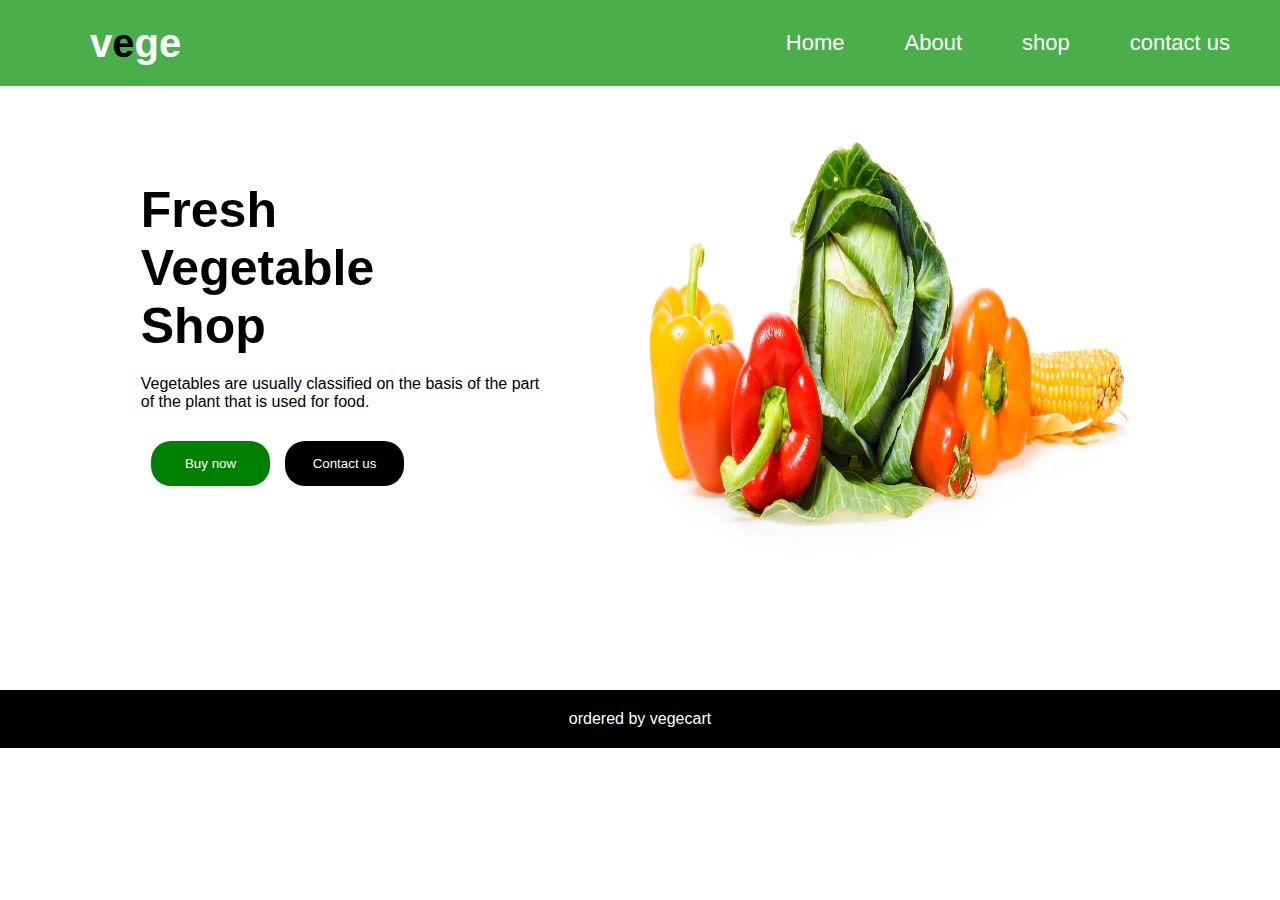
<file: index.html>
<!DOCTYPE html>
<html lang="en">
<head>
    <meta charset="UTF-8">
    <meta name="viewport" content="width=device-width, initial-scale=1.0">
    <title>Document</title>
    <link rel="stylesheet" href="style.css">
</head>
<body>
    <header>
        <div class="navbar">
            <div id="logo">
                <h1>v<span>e</span>ge</h1>
            </div>
            <ul>
                <li><a href="index.html">Home</a></li>
                <li><a href="about.html">About</a></li>
                <li><a href="shop.html">shop</a></li>
                <li><a href="contact.html">contact us</a></li>
            </ul>
        </div>
    </header>
    <div id="main">
        <div class="left">
            <h1 class="vege-head">Fresh <br>Vegetable <br>Shop</h1>
            <p class="vege-para">Vegetables are usually classified on the basis of the part <br>of the plant that is used for food. </p>
            <button class="btn"  type="button" onclick="display()">Buy now</button>
            <button class="btn1">Contact us</button>
            <p id="error" style="color: red;"></p>
        </div>
       
        <div id="image">
            <img class="vegeimg" src="fresh-vegetables-2.jpg" height="500px" width="500px">
        </div>
    </div>
   


    <footer>
        <p>ordered by vegecart</p>
    </footer>

    <script src="app.js"></script>
</body>
</html>
</file>
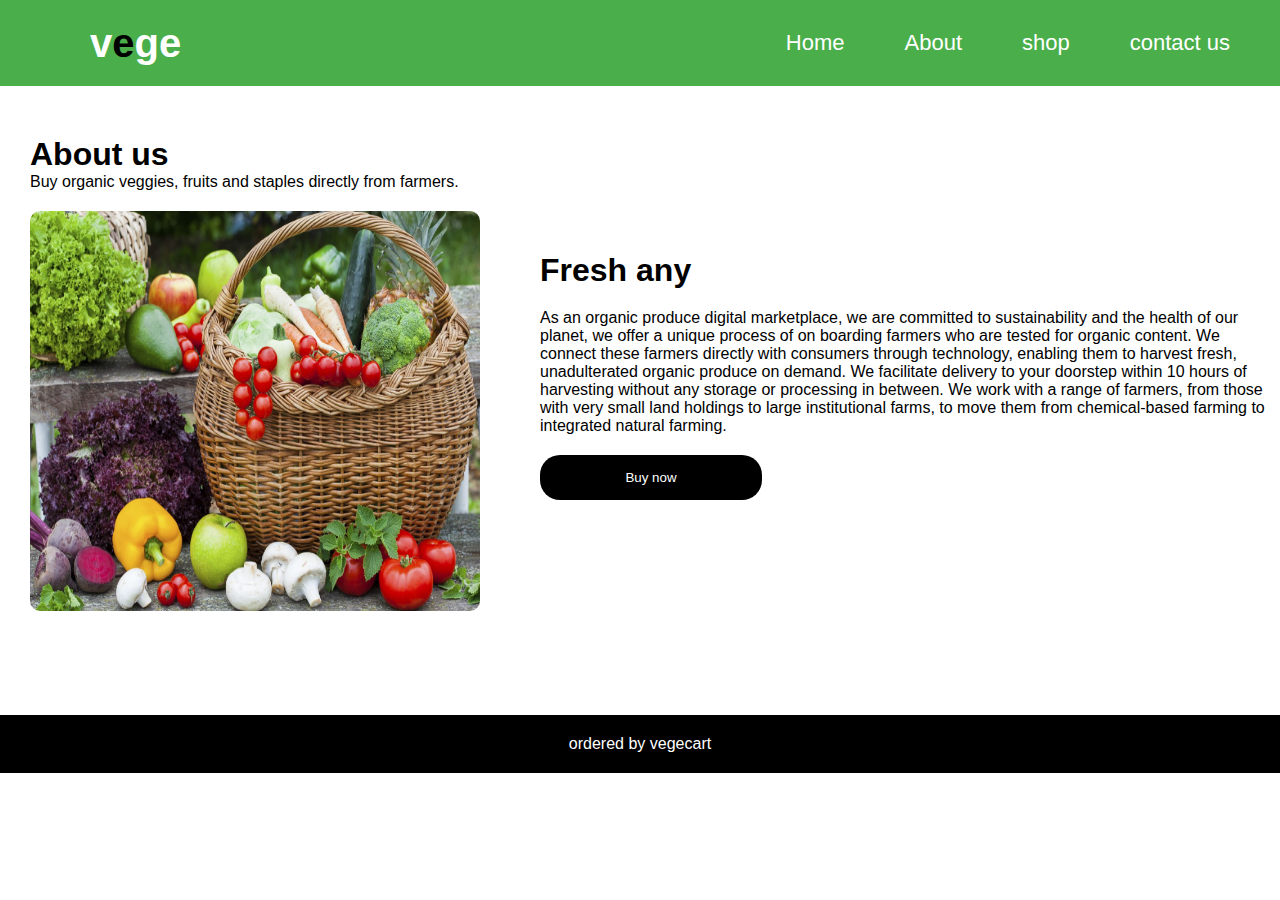
<file: about.html>
<!DOCTYPE html>
<html lang="en">
<head>
    <meta charset="UTF-8">
    <meta name="viewport" content="width=device-width, initial-scale=1.0">
    <title>Document</title>
    <link rel="stylesheet" href="style.css">
</head>
<body>
    <header>
        <div class="navbar">
            <div id="logo">
                <h1>v<span>e</span>ge</h1>
            </div>
            <ul>
                <li><a href="index.html">Home</a></li>
                <li><a href="about.html">About</a></li>
                <li><a href="shop.html">shop</a></li>
                <li><a href="contact.html">contact us</a></li>
            </ul>
        </div>
    </header>
    <div id="about">
        <div class="img1">
            <h1 class="aboutus">About us</h1>
            <p class="para">Buy organic veggies, fruits and staples directly from farmers.</p>
            <img class="aboutimg" src="img2.jpg" height="400px" width="450px">
        </div>
        <div class="aboutcontent">
            <h1>Fresh any</h1>
            <p class="abtpara">As an organic produce digital marketplace, we are committed to sustainability and the health of our planet, we offer a unique process of on boarding farmers who are tested for organic content. We connect these farmers directly with consumers through technology, enabling them to harvest fresh, unadulterated organic produce on demand. We facilitate delivery to your doorstep within 10 hours of harvesting without any storage or processing in between. We work with a range of farmers, from those with very small land holdings to large institutional farms, to move them from chemical-based farming to integrated natural farming. </p>
            <button class="btn1" >Buy now</button>
            
        </div>
</div> 


<footer>
    <p>ordered by vegecart</p>
</footer>



</body>
</html>
</file>
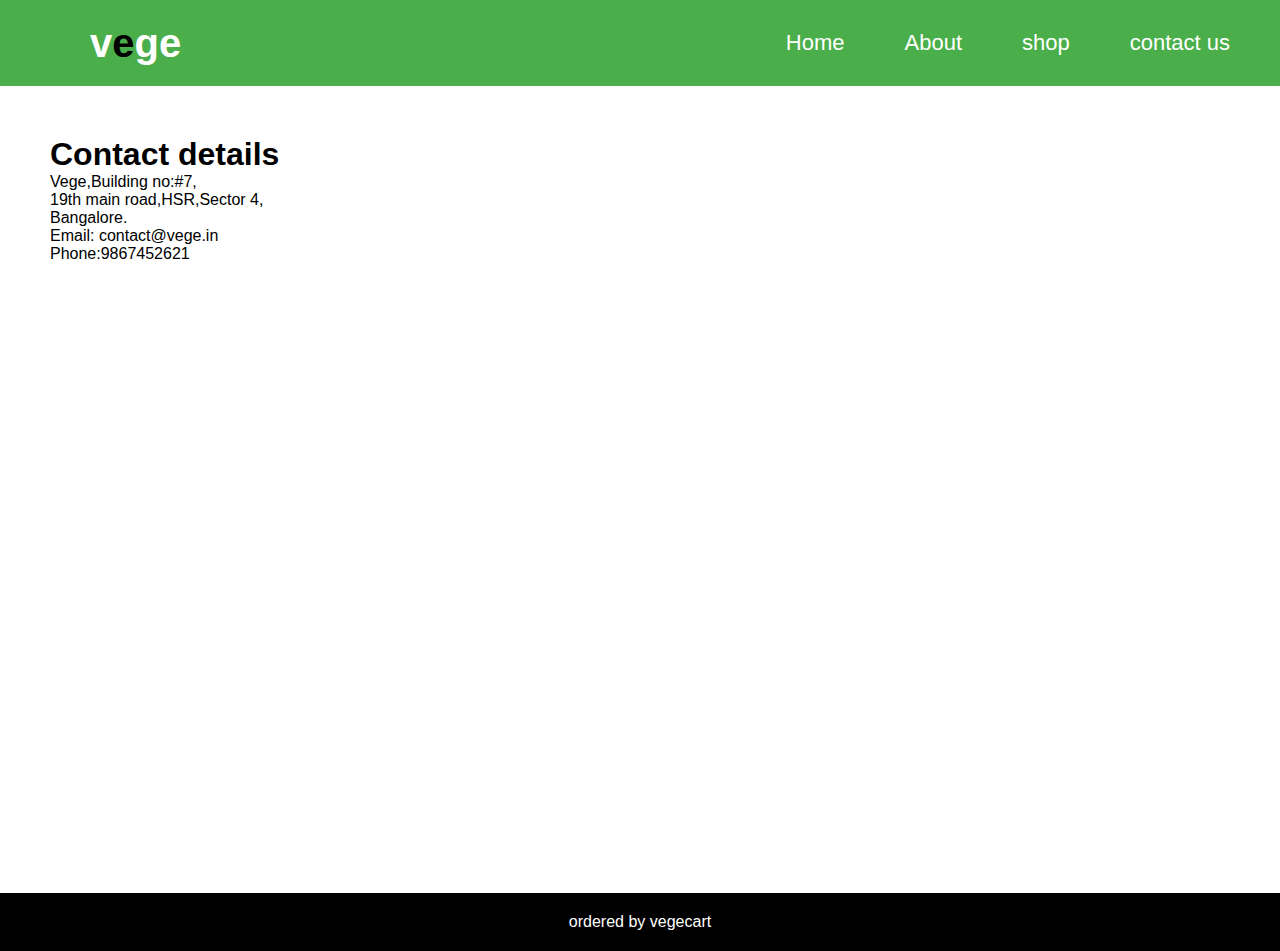
<file: contact.html>
<!DOCTYPE html>
<html lang="en">
<head>
    <meta charset="UTF-8">
    <meta name="viewport" content="width=device-width, initial-scale=1.0">
    <title>Document</title>
    <link rel="stylesheet" href="style.css">
</head>
<body>
    <header>
        <div class="navbar">
            <div id="logo">
                <h1>v<span>e</span>ge</h1>
            </div>
            <ul>
                <li><a href="index.html">Home</a></li>
                <li><a href="about.html">About</a></li>
                <li><a href="shop.html">shop</a></li>
                <li><a href="contact.html">contact us</a></li>
            </ul>
        </div>
    </header>
    <div class="contact">
        <h1>Contact details</h1>
        <p>Vege,Building no:#7,<br>19th main road,HSR,Sector 4,<br>Bangalore.</p>
        <p>Email: contact@vege.in</p>
        <p>Phone:9867452621</p>
    </div>
   
    <div style="overflow:hidden;resize:none;max-width:100%;width:500px;height:500px;"><div id="my-map-display" style="height:100%; width:100%;max-width:100%;"><iframe style="height:100%;width:100%;border:0;" frameborder="0" src="https://www.google.com/maps/embed/v1/place?q=HSR+sector+Bangalore&key=AIzaSyBFw0Qbyq9zTFTd-tUY6dZWTgaQzuU17R8"></iframe></div><a class="google-map-html" href="https://www.bootstrapskins.com/themes" id="enable-map-data">premium bootstrap themes</a><style>#my-map-display img{max-width:none!important;background:none!important;font-size: inherit;font-weight:inherit;}</style></div>

    <footer>
        <p>ordered by vegecart</p>
    </footer>
</body>

</html>
</file>
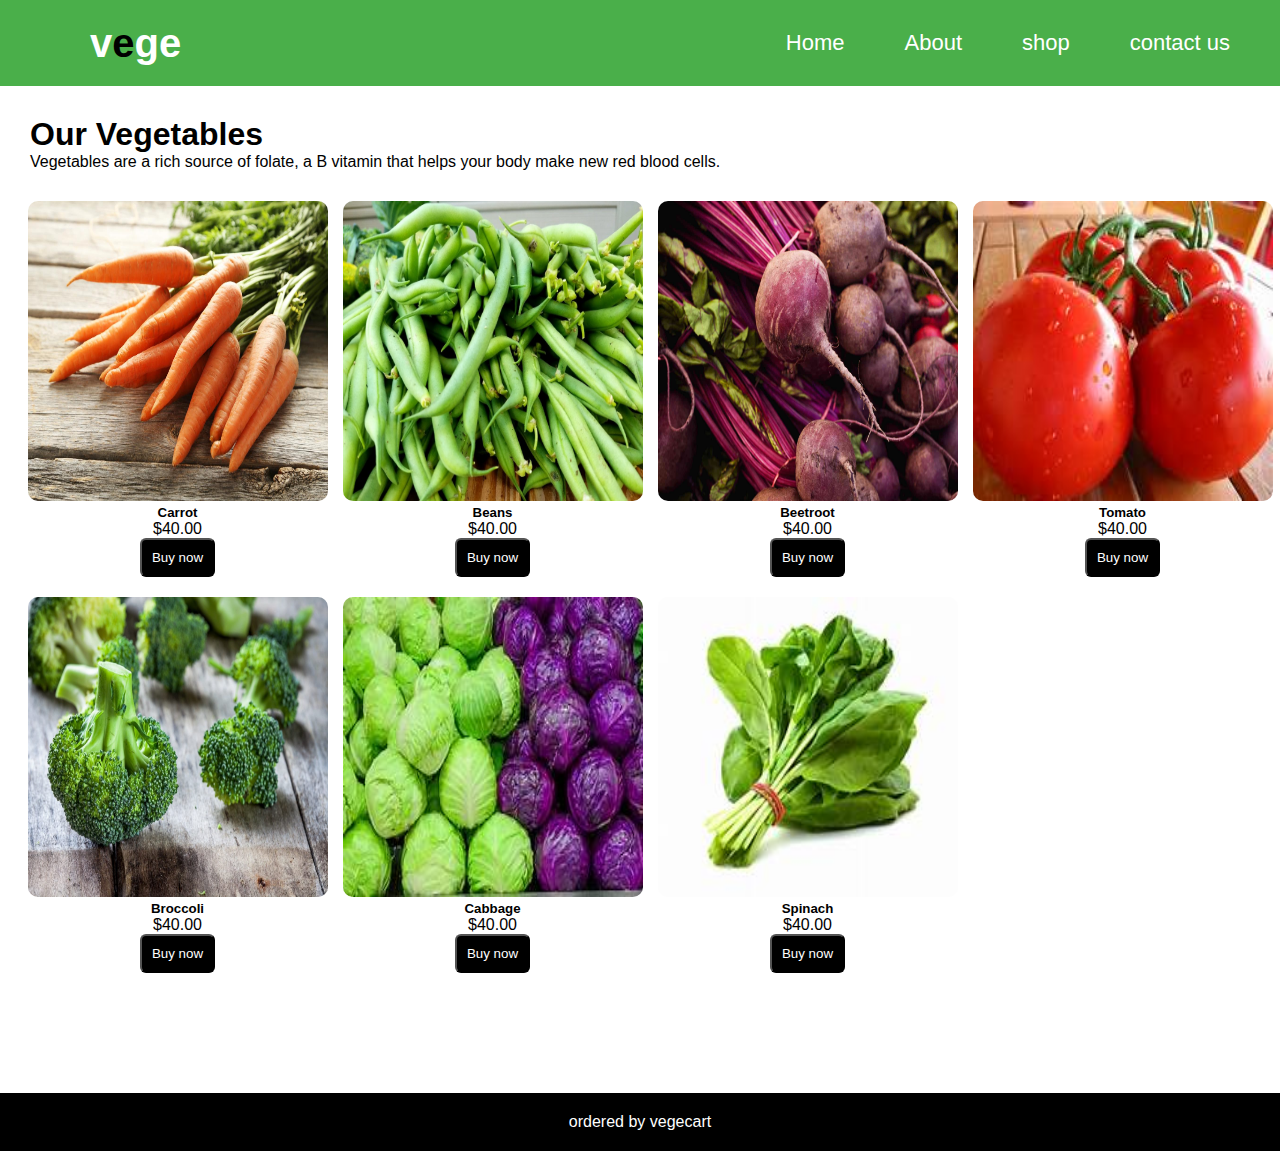
<file: shop.html>
<!DOCTYPE html>
<html lang="en">
<head>
    <meta charset="UTF-8">
    <meta name="viewport" content="width=device-width, initial-scale=1.0">
    <title>Document</title>
    <link rel="stylesheet" href="style.css">
</head>
<body>
    <header>
        <div class="navbar">
            <div id="logo">
                <h1>v<span>e</span>ge</h1>
            </div>
            <ul>
                <li><a href="index.html">Home</a></li>
                <li><a href="about.html">About</a></li>
                <li><a href="shop.html">shop</a></li>
                <li><a href="contact.html">contact us</a></li>
            </ul>
        </div>
    </header>
    <div id="shop">
        <div class="shophead">
            <h1 class="shoppage">Our Vegetables</h1>
        <p class="shoppara">Vegetables are a rich source of folate, a B vitamin that helps your body make new red blood cells. </p>
        </div>
        
    <div class="vegetable">
        <div id="veges">
            <img src="carrot.jpeg" height="300px" width="300px">
            <h5>Carrot</h5>
            <p>$40.00</p>
            <button>Buy now</button>
        </div>

        <div id="veges">
            <img src="beans.jpg" height="300px" width="300px">
            <h5>Beans</h5>
            <p>$40.00</p>
            <button>Buy now</button>
        </div>

        <div id="veges">
            <img src="beet.jpg" height="300px" width="300px">
            <h5>Beetroot</h5>
            <p>$40.00</p>
            <button>Buy now</button>
        </div>

        <div id="veges">
            <img src="tomato.jpeg" height="300px" width="300px">
            <h5>Tomato</h5>
            <p>$40.00</p>
            <button>Buy now</button>
        </div>

        <div id="veges">
            <img src="brocoli.jpg" height="300px" width="300px">
            <h5>Broccoli</h5>
            <p>$40.00</p>
            <button>Buy now</button>
        </div>

        <div id="veges">
            <img src="cabbage.jpeg" height="300px" width="300px">
            <h5>Cabbage</h5>
            <p>$40.00</p>
            <button>Buy now</button>
        </div>

        <div id="veges">
            <img src="spinach.jpeg" height="300px" width="300px">
            <h5>Spinach</h5>
            <p>$40.00</p>
            <button>Buy now</button>
        </div>
    </div>
       
    </div>

    <footer>
        <p>ordered by vegecart</p>
    </footer>
</body>
</html>
</file>
<file: style.css>
*{
 margin: 0;
 padding: 0;  
 font-family: Arial, Helvetica, sans-serif;
}
header{
    background-color: rgb(74, 175, 74);  
}
.navbar{
    display: flex;
    align-items: center;
    justify-content: space-between;
    color: white;
    font-size: 20px;
    margin-right: 20px;
    margin-left: 90px;
}
.navbar ul{
    display: flex;
    list-style: none;
}
.navbar ul li{
    padding: 30px;
    font-size: 22px;
}
.navbar ul li a{
    color: white;
    text-decoration: none;
}
#main{
    display: flex;
    justify-content: center;
    align-items: center;
    gap: 100px;
     
}
.vege-head{
    margin-bottom: 20px;
    font-size: 50px;
}
.vege-para{
    margin-bottom: 20px;
}
.btn{
    margin: 10px;
    padding: 15px;
    border-radius: 20px;
    background-color: green;
    color: white;
    border: none;
    width: 30%;
    cursor: pointer;
}
span{
    color: black;
}
.btn1{
    padding: 15px;
    border-radius: 20px;
    background-color: black;
    color: white;
    border: none;
    width: 30%;
    cursor: pointer;
}
footer{
    background-color: black;
    color: white;
    padding: 20px;
    margin-top: 100px;
}
footer p{
    text-align: center;
}
#about{
    display: flex;
    align-items: center;
    margin-left: 30px;
    margin-top: 50px; 
    gap: 60px;
}
.abtpara{
    margin-top: 20px;
    margin-bottom: 20px;
}
.aboutcontent

.img1{
    margin-bottom: 20px; 
}
.para{
    margin-bottom: 20px;
}
.aboutimg{
    border-radius: 10px;
}
.shophead{
    margin-left: 30px;
}
.shoppage{
    margin-top: 30px;
}
.shoppara{
    margin-bottom: 30px;
}
.vegetable{
    margin-left: 20px;
    display: grid;
    grid-template-columns: 1fr 1fr 1fr 1fr;
}
#veges{
    text-align: center;
    margin-bottom: 20px;
}
#veges button{
   background-color: black;
   color: white;
   padding: 10px;
   border-radius: 6px;
}
#veges img{
    border-radius: 10px;
}
.contact{
    margin-left: 50px;
    margin-top: 50px;
    margin-bottom: 30px;
}
</file>
